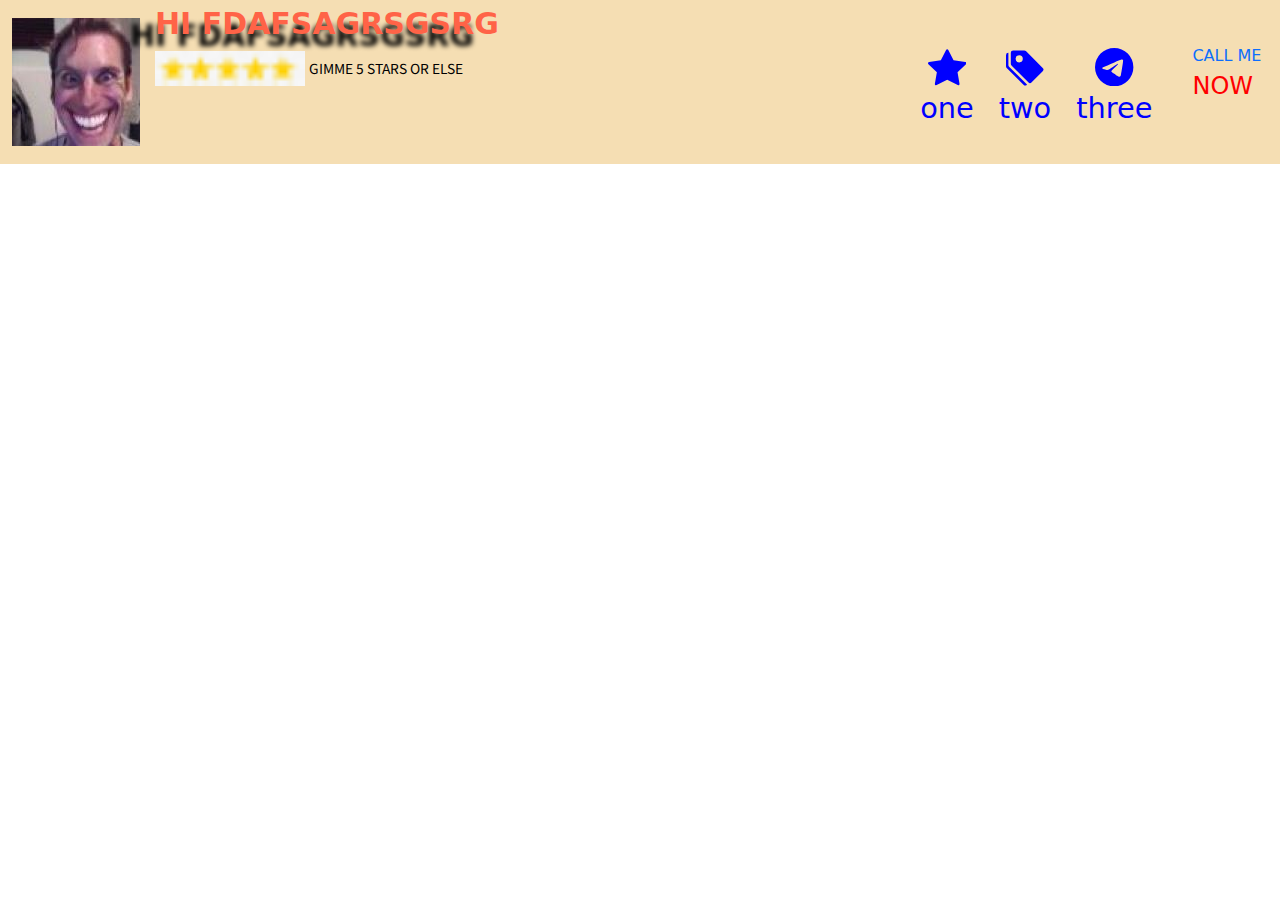
<file: site2/index.html>
<!DOCTYPE html>
<html>
<head>
    <meta charset='utf-8'>
    <meta http-equiv='X-UA-Compatible' content='IE=edge'>
    <title>a whole new world</title>
    <meta name='viewport' content='width=device-width, initial-scale=1'>
    <link rel='stylesheet' type='text/css' media='screen' href='css/styles.css'>
    <link rel='stylesheet' type='text/css' media='screen' href='css/bootstrap.min.css'>
    
    <link rel="preconnect" href="https://fonts.googleapis.com">
    <link rel="preconnect" href="https://fonts.gstatic.com" crossorigin>
    <link href="https://fonts.googleapis.com/css2?family=Noto+Sans+JP&family=Open+Sans&display=swap" rel="stylesheet">
    
    <script src="js/jquery.min.js"></script>
    <script src="js/bootstrap.min.js"></script>
    <script src="js/script.js"></script>
</head>
<body>
    <header> 
        <nav id="header-nav" class="navbar navbar-default">
            <div class="container-fluid">
                <div class="navbar-header">
                    
                    <a href="index.html" class="float-start d-none d-md-block">
                        <div id="logo-img"></div>
                    </a>

                    <div class="navbar-brand float-start">
                        <a href="index.html"><h1>Hi fdafsagrsgsrg</h1></a>
                        <p>
                            <img src="images/5stars.png" alt="RATING">
                            <span>gimme 5 stars or else</span>
                        </p>
                    </div>  
                </div>

                <nav class="navbar navbar-expand-lg navbar-expand-md navbar-light">
                    <div class="container-fluid">
                    <button id="button1" class="navbar-toggler float-end" type="button" data-bs-toggle="collapse" data-bs-target="#navbarSupportedContent" aria-controls="navbarSupportedContent" aria-expanded="false" aria-label="Toggle navigation">
                        <span class="navbar-toggler-icon"></span>
                    </button>
                    </div>
                <div class="collapse navbar-collapse" id="navbarSupportedContent">
                    <ul class="navbar-nav me-auto mb-2 mb-lg-0">
                        <li id="nav-list">
                            <div class="boxfill">
                            <a href="#"><svg xmlns="http://www.w3.org/2000/svg" width="3vw" height="3vw" fill="currentColor" class="bi bi-star-fill" viewBox="0 0 16 16">
                                <path d="M3.612 15.443c-.386.198-.824-.149-.746-.592l.83-4.73L.173 6.765c-.329-.314-.158-.888.283-.95l4.898-.696L7.538.792c.197-.39.73-.39.927 0l2.184 4.327 4.898.696c.441.062.612.636.282.95l-3.522 3.356.83 4.73c.078.443-.36.79-.746.592L8 13.187l-4.389 2.256z"/>
                              </svg><br class="d-none d-md-block">one</a>
                            </div>
                        </li>
                        <li id="nav-list">
                            <div class="boxfill ">
                            <a href="#"><svg xmlns="http://www.w3.org/2000/svg" width="3vw" height="3vw" fill="currentColor" class="bi bi-tags-fill" viewBox="0 0 16 16">
                                <path d="M2 2a1 1 0 0 1 1-1h4.586a1 1 0 0 1 .707.293l7 7a1 1 0 0 1 0 1.414l-4.586 4.586a1 1 0 0 1-1.414 0l-7-7A1 1 0 0 1 2 6.586V2zm3.5 4a1.5 1.5 0 1 0 0-3 1.5 1.5 0 0 0 0 3z"/>
                                <path d="M1.293 7.793A1 1 0 0 1 1 7.086V2a1 1 0 0 0-1 1v4.586a1 1 0 0 0 .293.707l7 7a1 1 0 0 0 1.414 0l.043-.043-7.457-7.457z"/>
                              </svg><br class="d-none d-md-block">two</a>
                            </div>
                        </li>
                        <li id="nav-list">
                            <div class="boxfill">
                            <a href="#"><svg xmlns="http://www.w3.org/2000/svg" width="3vw" height="3vw" fill="currentColor" class="bi bi-telegram" viewBox="0 0 16 16">
                                <path d="M16 8A8 8 0 1 1 0 8a8 8 0 0 1 16 0zM8.287 5.906c-.778.324-2.334.994-4.666 2.01-.378.15-.577.298-.595.442-.03.243.275.339.69.47l.175.055c.408.133.958.288 1.243.294.26.006.549-.1.868-.32 2.179-1.471 3.304-2.214 3.374-2.23.05-.012.12-.026.166.016.047.041.042.12.037.141-.03.129-1.227 1.241-1.846 1.817-.193.18-.33.307-.358.336a8.154 8.154 0 0 1-.188.186c-.38.366-.664.64.015 1.088.327.216.589.393.85.571.284.194.568.387.936.629.093.06.183.125.27.187.331.236.63.448.997.414.214-.02.435-.22.547-.82.265-1.417.786-4.486.906-5.751a1.426 1.426 0 0 0-.013-.315.337.337 0 0 0-.114-.217.526.526 0 0 0-.31-.093c-.3.005-.763.166-2.984 1.09z"/>
                              </svg><br class="d-none d-md-block">three</a>
                            </div>
                        </li>
                        <li id="phone" class="d-none d-md-block">
                            <a href="tel:113">
                                <span>CALL&nbsp;ME</span>
                                <div>NOW</div>
                            </a>
                        </li>
                    </ul>
                </div>
                </nav>

            </div>
        </nav>
    </header>
    
</body>
</html>
</file>
<file: site2/css/styles.css>
body {
    font-family: 'Open Sans', sans-serif;
    font-size: 16px;
}

#header-nav {
    background-color: wheat;
    border-radius: 0;
    border: 0;
}

#logo-img {
    background: url('../images/JermaSus.jpg') no-repeat;
    width: 10vw;
    height: 10vw;
    margin: 10px 15px 10px 0px;
}

.navbar-brand {
    padding-top: 25px;
}
/* the title thing dwadfeaffeaf */
.navbar-brand h1 { 
    color: tomato;
    font-size: 1.5em;
    text-transform: uppercase;
    font-weight: bold;
    text-shadow: -25px 12px 5px black;
    margin-top: 0;
    margin-bottom: 0;
    line-height: .75;
}

a {
    text-decoration: none !important;  
}

.navbar-brand p {
    color: #000;
    text-transform: uppercase;
    font-size: .69em;
    margin-top: 15px;
}

.navbar-brand p span {
    font-family: 'Noto Sans JP', sans-serif;
    vertical-align: middle;
}

#nav-list {
    margin-top: 10px;
    margin-right: 25px;
}

/* button {
    position: absolute;
    top: 0;
    right: 0;
} */

/* the 3 things on the right */
li div {
    text-align: center;
    clear: both;
}

#nav-list a {
    color: blue;
    text-align: center;
    font-size: 1.8em;
    margin-left: auto;
    margin-right: auto;
}

#nav-list .boxfill:hover {
    background: whitesmoke;
}

#phone {
    margin-top: 10px;
    margin-left: 15px;
}

#phone a {
    text-align: right;
    padding-bottom: 0;
}

#phone div {
    font-size: 1.5em;
    color: red;
    text-align: right;
    padding-right: 15px;
}

@media (max-width: 767px) {
    .navbar-brand {
        padding-top: 10px;
        height: 80px;
    }

    .navbar-brand h1 {
        padding-top: 10px;
        font-size: 5vw;
    }

    #nav-list a svg {
        width: 5vw;
        height: 5vw;
    }
}
</file>
